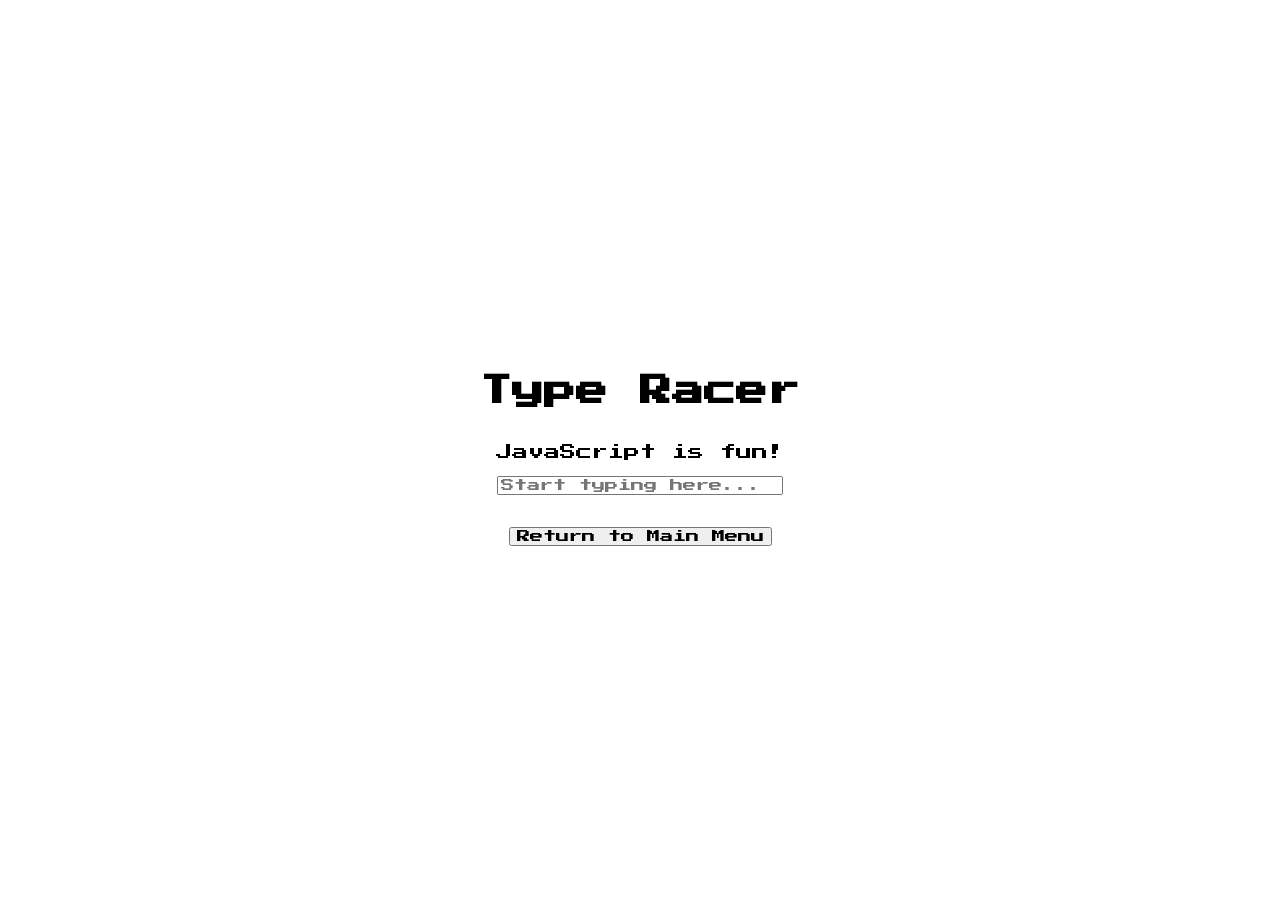
<file: type-racer.html>
<!DOCTYPE html>
<html lang="en">
    <head>
        <meta charset="utf-8">
        <title>Type Racer</title>
        <link rel="stylesheet" href="style.css">
    </head>
    <body>
        <h1>Type Racer</h1>
        <p id="phrase"></p>
        <input type="text" id="typing" placeholder="Start typing here...">
        <p id="result"></p>
        <button onclick="location.href='index.html'">Return to Main Menu</button>
        <script src="type-racer.js"></script>
    </body>
</html>
</file>
<file: style.css>
@import url('https://fonts.googleapis.com/css2?family=Barlow:ital,wght@0,100;0,200;0,300;0,400;0,500;0,600;0,700;0,800;0,900;1,100;1,200;1,300;1,400;1,500;1,600;1,700;1,800;1,900&family=Poppins:ital,wght@0,100;0,200;0,300;0,400;0,500;0,600;0,700;0,800;0,900;1,100;1,200;1,300;1,400;1,500;1,600;1,700;1,800;1,900&family=Press+Start+2P&family=Sixtyfour+Convergence&display=swap');

*{
    font-family: "Press Start 2P", system-ui;

}
body {
    cursor: url('images/default.png'), default;
    display: flex;
    justify-content: center;  /*Center horizontally */
    align-items: center;  /* Center vertically */
    height: 100vh;  /* Full viewport height */
    margin: 0;
    flex-direction: column;  /* Stack elements vertically */
}

a, button, input {
    cursor: url('images/pointer.png'), pointer;
}

pre.glow {
    color:#2c3e50;
    width: auto;
    margin: auto;
    font-size: 36px;
    line-height: 1.2;
    font-family: "Courier New", monospace; /* Keeps ASCII aligned */
    white-space: pre-wrap; /* Prevents collapsing spaces */
    overflow-x: hidden;
    text-shadow:1px 1px 20px #000000, 1px 1px 10px #ffffff;
}

.ascii {
    display: flex;
    justify-content: center;
    align-items: center;
    width:max-content;
    overflow: hidden; /* Prevent scrolling */
    z-index: 2;
}

/* .bg-image {
    position: fixed;
    top: 0;
    left: 0;
    width: 100vw;
    height: 100vh;
    background: url("images/back.jpg") no-repeat center center;
    background-size: cover;
    z-index: -1; /* Places it behind all content }*/

.glow {
    color: #ffffff;    
    text-shadow:1px 1px 10px #000000, 1px 1px 10px #ffffff;
}

.blink_me {
    animation: blinker 1s linear infinite;
  }
  
  @keyframes blinker {
    50% {
      opacity: 0;
    }
  }

.start-btn {
    color: #ffffff ;
    padding-top: 100px;
    border: none;
    font-size: 46px;
    background: transparent;
}

.start-btn:hover {
    color: #ccc;
}

.start-btn:focus {
    outline: none;
}

#bg-video {
    position: fixed;
    top: 0;
    left: 0;
    width: 100%;
    height: 100%;
    object-fit: cover; /* Makes the video fit the screen */
    z-index: -1; /* Sends it behind all content */
    filter: brightness(50%); /* Optional: darken for contrast */
}

.sprite-btn {
    border: none;
    display: inline-block;
    width: 16px;  /* Button width */
    height: 16px; /* Button height */
    background: url('images/buttons.png') no-repeat;
    image-rendering: pixelated; /* Keeps it sharp */
    transform: scale(4);
    transform-origin: top left;
    filter: brightness(85%);
}

.sprite-btn:hover {
    filter: brightness(75%);
}

.sprite-btn:focus {
    outline: none;
}

.audio-y-btn {
    background-position: -16px -160px;
    position: fixed;
    bottom: 100px;
    right: 100px;
    /* padding: 10px 20px; */
}
.audio-y-btn.toggled {
    background-position: 0px -160px;
}

#ver {
    line-height: 2;
    position: fixed;
    left: 100px;
    bottom: 25px;
    z-index: 1;
}

@keyframes catWalk {
    from {
        transform: translate3d(0px,-50%,0);
    } 
    to {
        transform: translate3d(-100%,-50%,0);
    }
}
    
.cat {
    display: block;
    position: absolute; 
    left: 15vw;
    bottom: 30vh;
    z-index: 1;
    margin: none;
    image-rendering: pixelated;
    transform: scale(8);
    width: 32px;
    height: 32px;
    overflow: hidden;
}

.cat-img {
    animation: catWalk 1.2s steps(8) infinite;
}

@keyframes fadeOut {
    0% { opacity: 0; }
    20% { opacity: 0.2;  }
    40% { opacity: 0.4;  }
    60% { opacity: 0.6;  }
    80% { opacity: 0.8;  }
    100% { opacity: 1; }
}


#transition-fade {
    position: fixed;
    top: 0;
    left: 0;
    width: 100%;
    height: 100%;
    background: black;
    opacity: 0;
    pointer-events: none;
    z-index: 9999;
}


.fades-out {
    animation: fadeOut 3s steps(5, end);
}

.fades-in {
    animation: fadeIn 3s steps(5, end) forwards;
}

.outline {
    text-shadow: 
    -2px -2px 0 black, 
     2px -2px 0 black, 
    -2px  2px 0 black, 
     2px  2px 0 black;
}
</file>
